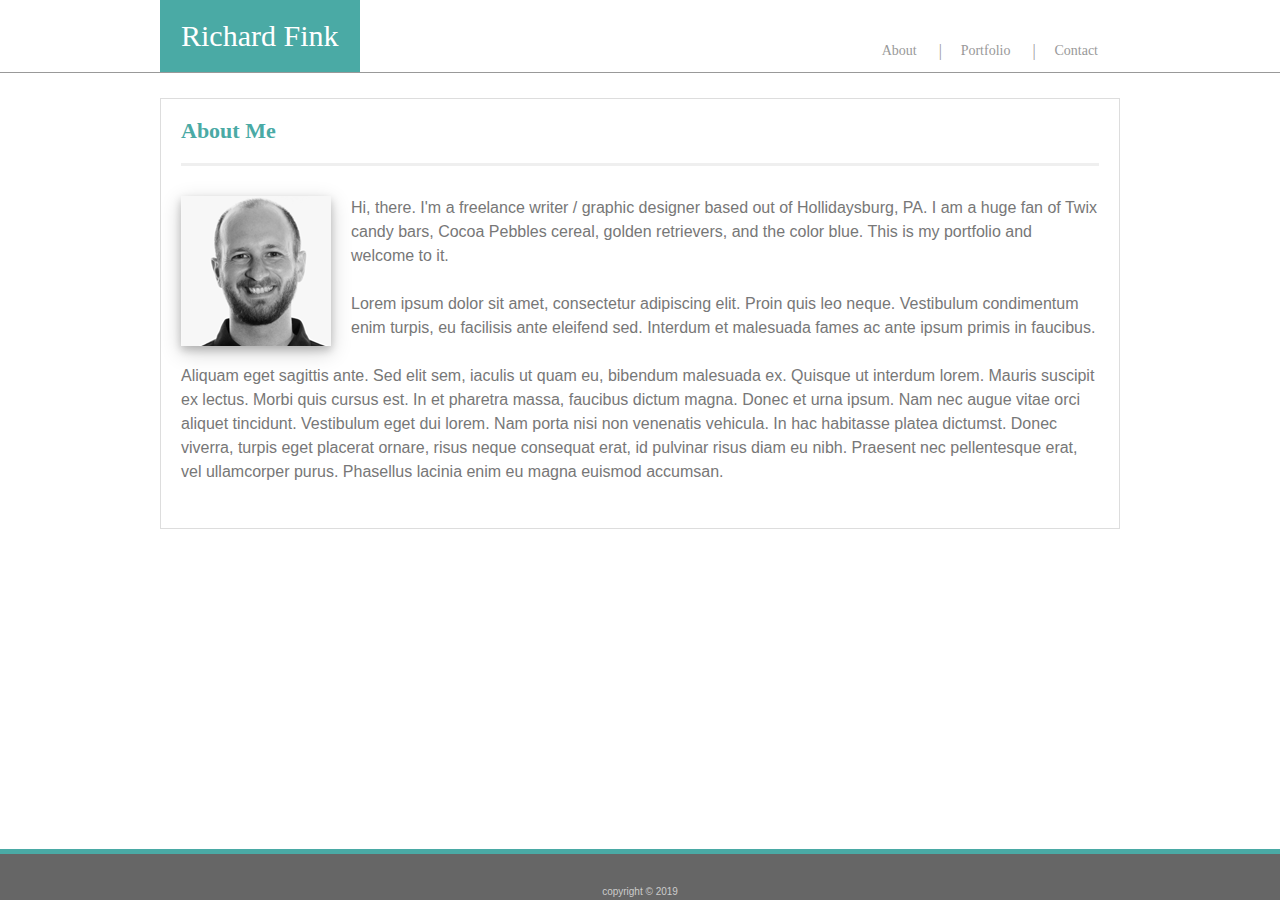
<file: index.html>
<!DOCTYPE html>
<html lang="en-us">

<head>
    <meta charset="UTF-8">
    <title>About</title>
    <link rel="stylesheet" type="text/css" href="assets/css/reset.css">
    <link rel="stylesheet" type="text/css" href="assets/css/style.css">
</head>

<body>

    <header>

        <nav>

            <div id="myname">Richard Fink</div>

            <ul>
                <li><a href="contact.html">Contact</a></li>
                <li><a href="portfolio.html">Portfolio</a></li>
                <li><a href="index.html">About</a></li>
            </ul>

        </nav>

    </header>

    <div class="about-container">

        <h2>About Me</h2>

        <section>

            <img id="bio-image" src="/assets/images/profile pic copy 2.png" alt="Richard's Profile Pic">

            <p>Hi, there. I'm a freelance writer / graphic designer based out of Hollidaysburg, PA.
                I am a huge fan of Twix candy bars, Cocoa Pebbles cereal, golden retrievers, and the color blue.
                This is my portfolio and welcome to it.
            </p>
            <br>
            <p>Lorem ipsum dolor sit amet, consectetur adipiscing elit. Proin quis leo neque. Vestibulum condimentum
                enim turpis, eu facilisis ante eleifend sed. Interdum et malesuada fames ac ante ipsum primis in
                faucibus.
            </p>
            <br>
            <p>Aliquam eget sagittis ante. Sed elit sem, iaculis ut quam eu, bibendum malesuada ex. Quisque ut interdum
                lorem.
                Mauris suscipit ex lectus. Morbi quis cursus est. In et pharetra massa, faucibus dictum magna. Donec et
                urna ipsum. Nam nec augue vitae orci aliquet tincidunt. Vestibulum eget dui lorem. Nam porta nisi non
                venenatis
                vehicula. In hac habitasse platea dictumst. Donec viverra, turpis eget placerat ornare, risus neque
                consequat erat,
                id pulvinar risus diam eu nibh. Praesent nec pellentesque erat, vel ullamcorper purus.
                Phasellus lacinia enim eu magna euismod accumsan.
            </p>
            <br>
            
        </section>

    </div>

    <footer>
        <p>copyright &copy; 2019</p>
    </footer>

</body>

</html>
</file>
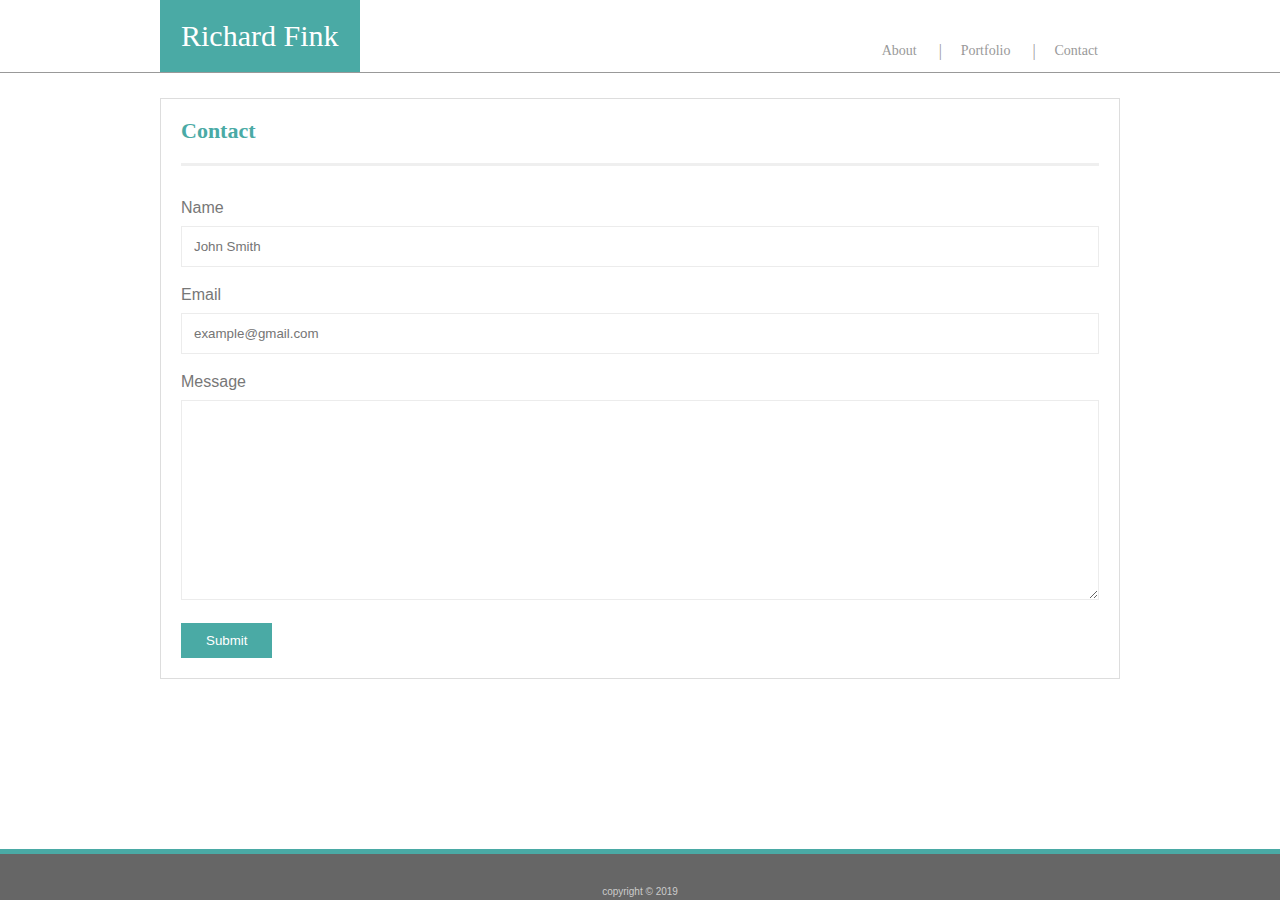
<file: contact.html>
<!DOCTYPE html>
<html lang="en-us">

<head>
    <meta charset="UTF-8">
    <title>Contact</title>
    <link rel="stylesheet" type="text/css" href="assets/css/reset.css">
    <link rel="stylesheet" type="text/css" href="assets/css/style.css">
</head>

<body>

    <header>

        <nav>

            <div id="myname">Richard Fink</div>

            <ul>
                <li><a href="contact.html">Contact</a></li>
                <li><a href="portfolio.html">Portfolio</a></li>
                <li><a href="index.html">About</a></li>
            </ul>

        </nav>

    </header>

    <div class="contact-container">

        <section id="contact-form">

            <h2>Contact</h2>

            <form action="#">

                <label for="name">Name</label>
                <input type="text" id="name" name="name" placeholder="John Smith">

                <label for="email">Email</label>
                <input type="text" id="email" name="lastname" placeholder="example@gmail.com">

                <label for="message">Message</label>
                <textarea id="message" name="message" placeholder="" style="height:200px"></textarea>

                <input type="submit" value="Submit">

            </form>

        </section>

    </div>

    <footer id="footer-info">
        <p>copyright &copy; 2019</p>
    </footer>

</body>

</html>
</file>
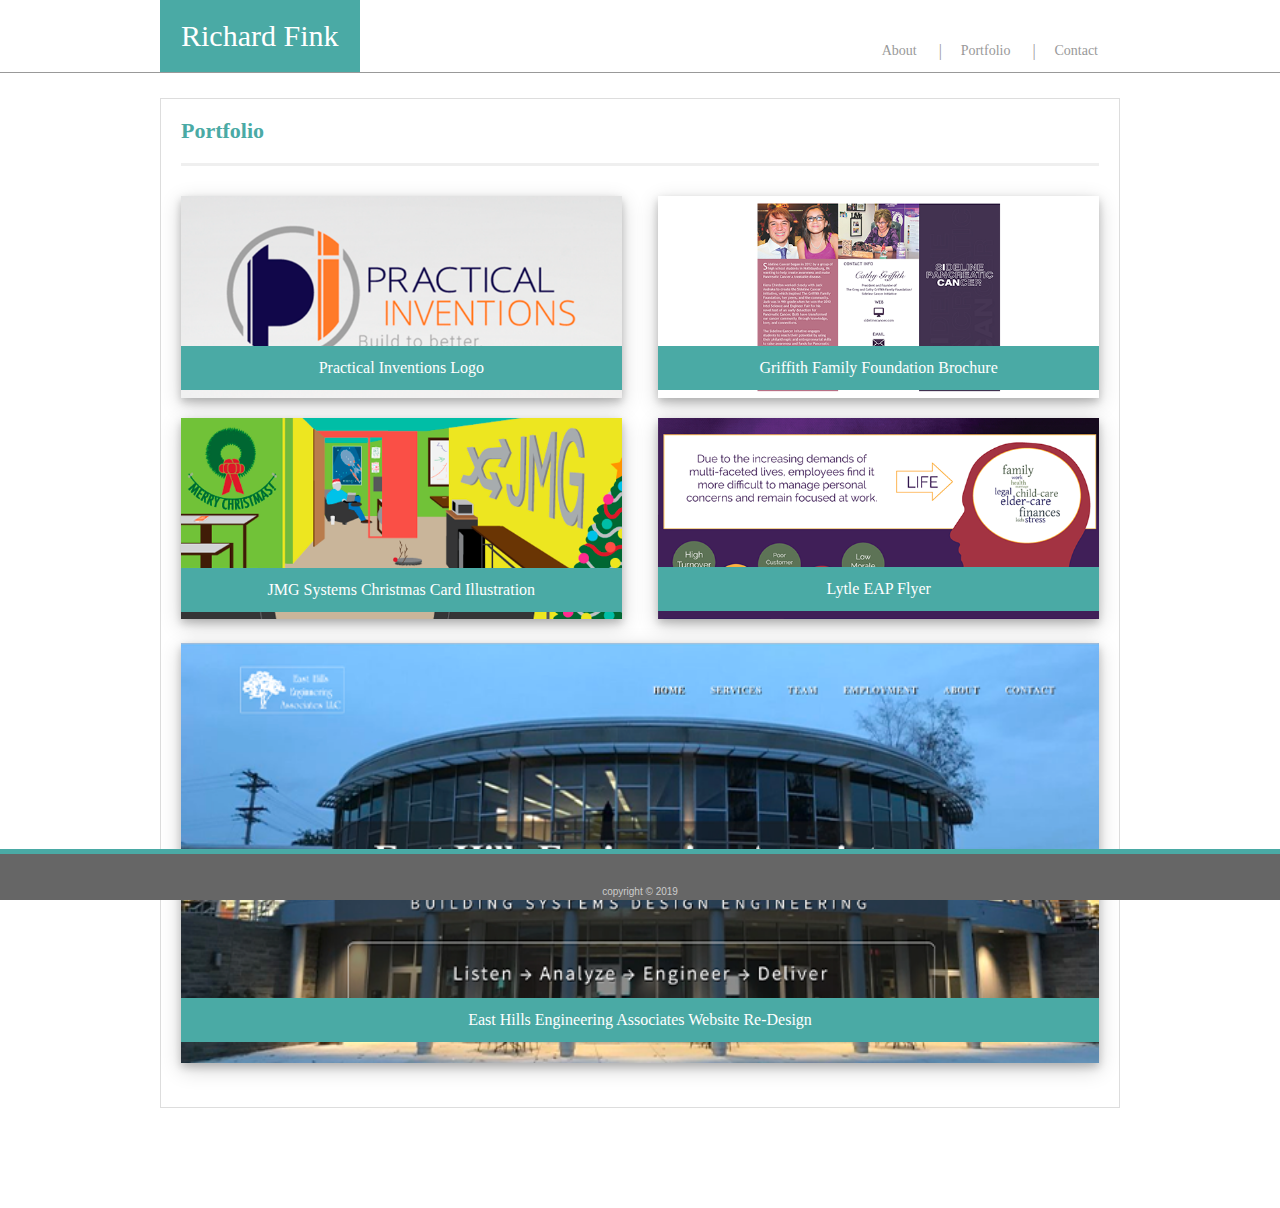
<file: portfolio.html>
<!DOCTYPE html>
<html lang="en-us">

<head>
    <meta charset="UTF-8">
    <title>Porfolio</title>
    <link rel="stylesheet" type="text/css" href="assets/css/reset.css">
    <link rel="stylesheet" type="text/css" href="assets/css/style.css">
</head>

<body>

    <header>

        <nav>

            <div id="myname">Richard Fink</div>

            <ul>
                <li><a href="contact.html">Contact</a></li>
                <li><a href="portfolio.html">Portfolio</a></li>
                <li><a href="index.html">About</a></li>
            </ul>

        </nav>

    </header>

    <div class="portfolio-container">

        <h2>Portfolio</h2>

        <div>

            <section class="portfolio-item">
                <img id="image-1" src="/assets/images/PI-Featured-Image copy.png" alt="Practical Inventions Logo">
                <div id="desc-1">
                    <h3>Practical Inventions Logo</h3>
                </div>
            </section>


            <section class="portfolio-item">
                <img id="image-2" src="/assets/images/griffith-brochure-featured-image copy.png" alt="Griffith Family Foundation Brochure">
                <div id="desc-2">
                    <h3>Griffith Family Foundation Brochure</h3>
                </div>
            </section>

        </div>

        <div class="row">

            <section class="portfolio-item">
                <img id="image-3" src="/assets/images/jmg-xmas-card-2018 copy.png" alt="JMG Christmas Card">
                <div id="desc-3">
                    <h3>JMG Systems Christmas Card Illustration</h3>
                </div>
            </section>

            <section class="portfolio-item">
                <img id="image-4" src="/assets/images/lytle-print-feature-image copy.png" alt="Lytle EAP Graphic">
                <div id="desc-4">
                    <h3>Lytle EAP Flyer</h3>
                </div>
            </section>

        </div>

        <div class="row">

            <section class="portfolio-item">
                <img id="image-5" src="/assets/images/EHEA_featured image copy.png" alt="East Hills Engineering Associates Website">
                <div id="desc-5">
                    <h3>East Hills Engineering Associates Website Re-Design</h3>
                </div>
            </section>

        </div>



    </div>

    <footer id="footer-info">
        <p>copyright &copy; 2019</p>
    </footer>

</body>

</html>
</file>
<file: assets/css/style.css>
* {
    box-sizing: border-box;
  }

h1,
h2,
h3,
h4,
h5,
h6 {
    font-family: 'Georgia', Times, Times New Roman, serif;
    color: #4aaaa5;
}

h2 {
    font-size: 22px;
    font-weight: 600;
    border-bottom: 3px solid #efefef;
    padding-bottom: 20px;
    margin-bottom: 30px;
}

h3 {
    font-family: 'Georgia', Times, Times New Roman, serif;
    color: #fff;
}


p {
    font-family: 'Arial', 'Helvetica Neue', Helvetica, sans-serif;
    line-height: 1.5em;
}


/* Header */


header {
    background-color: white;
    border-bottom: 1px solid #999999;
}


/* Navigation Bar */


nav {
    width: 960px;
    margin: 0 auto;
}

#myname {
    float:left;
    background-color: #4aaaa5; 
    color: #fff;
    padding: 21px;
    font-size: 30px;
}

ul {
    list-style-type: none;
    margin: 0;
    padding: 0;
    overflow: hidden;
}

li {
    float: right;
    padding-top: 30px;
}
  
li a {
    display: block;
    font-size: 14px;
    color: #999;
    text-align: center;
    padding: 14px;
    margin: 0 8px 0 8px;
    text-decoration: none;
}
 
li a:hover {
    background-color: #4aaaa5;
    color: #fff;
    border: 1px 1px 0 1px solid #4aaaa5;
    border-top-left-radius: 10px;
    border-top-right-radius: 10px;
}

li:active {
    background-color: #4aaaa5;
    color: #fff;    
}

li::before {
    content: "|";
    color: #999;
    position: absolute;    
    margin-top: 13px;
    padding: 0;
  }
 
li:last-child::before { 
    display: none; 
}


/* Page Content */


body {
    background: url("https://www.toptal.com/designers/subtlepatterns/patterns/textured_paper.png");
    color: #777777;
}


/* About page */

.about-container {
    width: 960px;
    margin: 0 auto;
    background-color: #fff;
    margin-top: 25px;
    margin-bottom: 50px;
    padding: 20px 20px 20px 20px;
    line-height: 1.5em;
    border: 1px solid #dddddd;
}

#bio-image {
    float:left;
    margin-right: 20px;
    box-shadow: 0 4px 8px 0 rgba(0, 0, 0, 0.2), 0 6px 20px 0 rgba(0, 0, 0, 0.19);
}

#bio-image:hover {
    opacity: .5;
} 


/* Portolfio page */


.portfolio-container {
    width: 960px;
    height: 1010px;
    margin: 0 auto;
    background-color: #fff;
    margin-top: 25px;
    margin-bottom: 100px;
    padding: 20px 20px 20px 20px;
    line-height: 1.5em;
    border: 1px solid #dddddd; 
}

.row {
    clear: both;
    padding-top: 20px;
}

.portfolio-item {
    position: relative; 
}

#image-1 {
    position: absolute;
    float: left;
    width: 48%;
    z-index: 1;
    box-shadow: 0 4px 8px 0 rgba(0, 0, 0, 0.2), 0 6px 20px 0 rgba(0, 0, 0, 0.19);
}

#desc-1 {
    float: left;
    width: 48%;
    position: absolute;
    top: 150px;
    background-color: #4aaaa5;
    color: #ffffff;
    text-align: center;
    padding: 10px;
    z-index: 2;
}

#desc-1:hover {
    background-color: #777;
}

#image-2 {
    position: relative;
    float: right;
    width: 48%;
    z-index: 2;
    box-shadow: 0 4px 8px 0 rgba(0, 0, 0, 0.2), 0 6px 20px 0 rgba(0, 0, 0, 0.19);
}

#desc-2 {
    float: right;
    width: 48.1%;
    position: relative;
    top: 150px;
    left: 441px;
    background-color: #4aaaa5;
    color: #ffffff;
    text-align: center;
    padding: 10px;
    z-index: 2;
}

#desc-2:hover {
    background-color: #777;
} 

#image-3 {
    position: relative;
    float: left;
    width: 48%;
    z-index: 1;
    box-shadow: 0 4px 8px 0 rgba(0, 0, 0, 0.2), 0 6px 20px 0 rgba(0, 0, 0, 0.19);
}

#desc-3 {
    float: left;
    width: 48%;
    position: absolute;
    top: 150px;
    background-color: #4aaaa5;
    color: #ffffff;
    text-align: center;
    padding: 10px;
    z-index: 2;
}

#desc-3:hover {
    background-color: #777;
} 

#image-4 {
    position: relative;
    float: right;
    width: 48%;
    z-index: 1;
    box-shadow: 0 4px 8px 0 rgba(0, 0, 0, 0.2), 0 6px 20px 0 rgba(0, 0, 0, 0.19);
}

#desc-4 {
    float: right;
    width: 48%;
    position: relative;
    top: -52px;
    background-color: #4aaaa5;
    color: #ffffff;
    text-align: center;
    padding: 10px;
    z-index: 2;
}

#desc-4:hover {
    background-color: #777;
} 

#image-5 {
    position: absolute;
    float: right;
    width: 100%;
    z-index: 1;
    margin-top: -40px;
    box-shadow: 0 4px 8px 0 rgba(0, 0, 0, 0.2), 0 6px 20px 0 rgba(0, 0, 0, 0.19);
}

#desc-5 {
    float: left;
    width:100%;
    position: relative;
    top: 315px;
    background-color: #4aaaa5;
    color: #ffffff;
    text-align: center;
    padding: 10px;
    z-index: 2;
}

#desc-5:hover {
    background-color: #777;
} 


/* Contact page */

.contact-container {
    font-family: 'Arial', 'Helvetica Neue', Helvetica, sans-serif;
    color: #777;
    width: 960px;
    margin: 0 auto;
    background-color: #fff;
    margin-top: 25px;
    margin-bottom: 80px;
    padding: 20px 20px 20px 20px;
    line-height: 1.5em;
    border: 1px solid #dddddd; 
}

input[type=text], select, textarea {
    font-family: 'Arial', 'Helvetica Neue', Helvetica, sans-serif;
    width: 100%;
    padding: 12px;
    border: 1px solid #ececec;
    box-sizing: border-box; 
    margin-top: 6px; 
    margin-bottom: 16px; 
    resize: vertical; 
}
  
input[type=submit] {
    background-color: #4aaaa5;
    color: white;
    padding: 10px 25px 10px 25px;
    border: none;
    cursor: pointer;
}
  
input[type=submit]:hover {
    background-color: #777;
}


/* Footer */


footer {
    clear: both;
    position: fixed;
    bottom: 0;
    width: 100%;
    z-index: 5;
    border-top: 5px solid #4aaaa5;
    background-color: #666666;    
    color:#cccccc;
    text-align: center;
    font-size: 10px;
    padding: 30px 0 1px 0;
}
</file>
